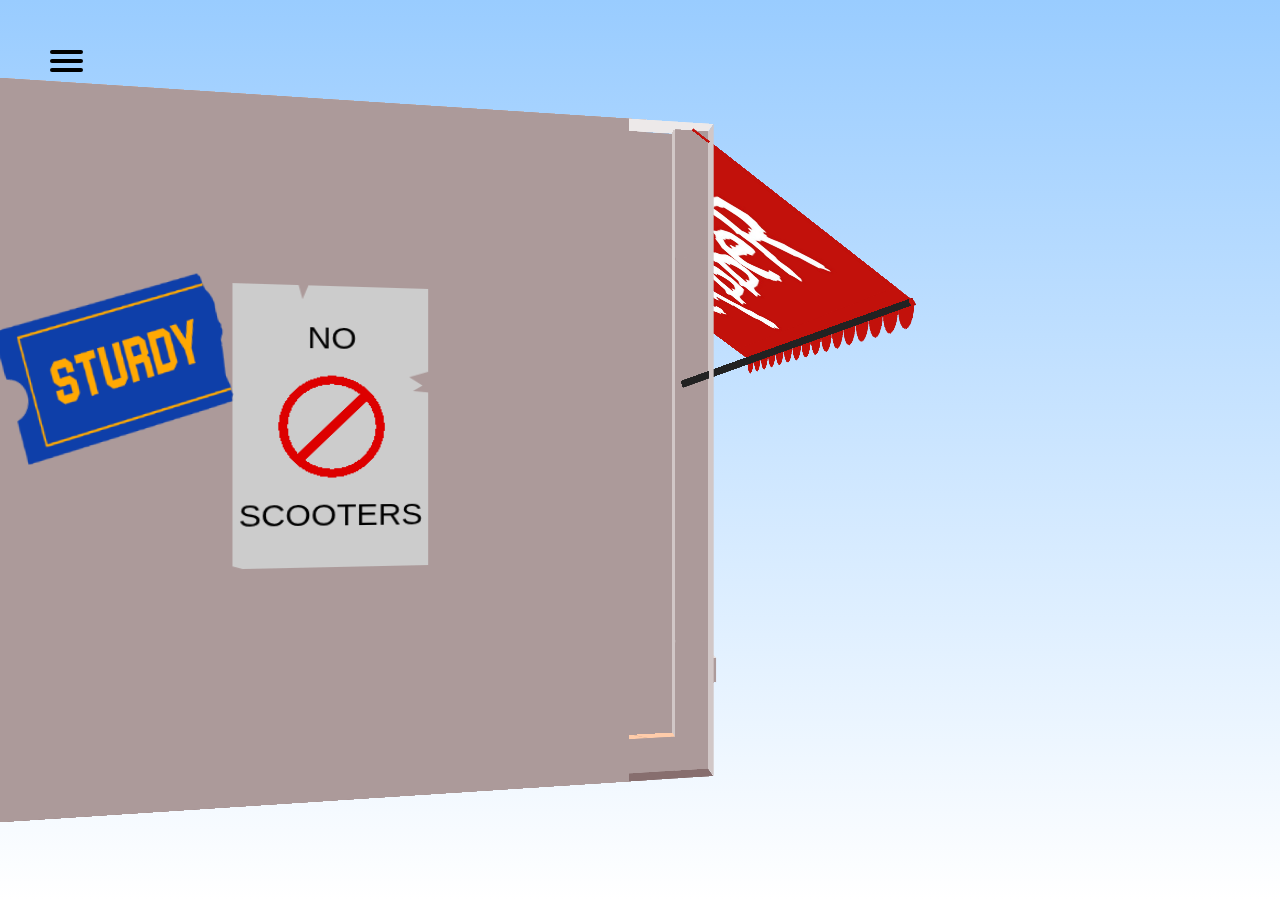
<file: Index.html>
<!DOCTYPE html>
<html lang="en" >
<head>
    
    <meta charset="UTF-8">
    <title>Reddy's</title>
    <meta name="viewport" content="width=device-width, initial-scale=1.1, maximum-scale=1.1, minimum-scale=1.1">
<link rel="stylesheet" href="Main_page.css">

</head>
<body>
<nav role="navigation">
  <div id="menuToggle">
    <input type="checkbox" />
    <span></span>
    <span></span>
    <span></span>
    <ul id="menu">
      <a href="Index.html"><li>Home</li></a>
      <a href="shop.html"><li>Shop</li></a>
      <a href="Video_Select.html"><li>Videos</li></a>
      <a href="#"><li>Forum</li></a>
    </ul>
  </div>
</nav>
<div class="canvas">
  
    <div class="floor cube"><div></div></div>
    
    <div class="wall">
      <div class="cube"><div></div></div>
      <div class="cube"><div></div></div>
      <div class="cube"><div></div></div>
      <div class="cube"><div></div></div>
      <div class="cube"><div></div></div>
      <div class="cube"><div></div></div>
      <div class="cube"><div></div>
        <span class="poster-2">YOU<br/>CANNOT<br/>STOP ME!<br/><br/>MWAHAHA!</span>
        <span class="no-posters">NO<br><br><br><br><br>SCOOTERS</span>
        <span class="poster-1"><img src="images/blockbuster sturdy.png"></span>
        <a href="C:\Users\Kienan Smith\Desktop\html_css\shop.html" class="poster-3"><span>SHOP<img src="images/reddy_logo_no_outline.jpeg">HERE</span></a>
        <a href="C:\Users\Kienan Smith\Desktop\html_css\shop.html" class="poster-4"><span><img src="images/reddy_logo_no_outline.jpeg">LOUNGE</span></a>
        <a href="C:\Users\Kienan Smith\Desktop\html_css\Video_Select.html" class="poster-5"><span><img src="images/Bam_411_tv.png">VIDEOS</span></a>

      </div>
      <div class="paint"></div>
      <div class="paint"></div>
      <div class="clock">
        <div></div>
      </div>
    </div>
    
    <div class="cube step"><div></div></div>
    
    <div class="door">
      <div class="cube door-board">
        <div></div>
        <span class="cube handle"><div></div></span>
        <span class="cube neck"><div></div></span>
      </div>
      <div class="cube frame-top"><div></div></div>
      <div class="cube frame-side"><div></div></div>
      <div class="cube frame-side"><div></div></div>
    </div>
    
    <div class="window">
      <div class="cube frame-top"><div></div></div>
      <div class="cube frame-top"><div></div></div>
      <div class="cube frame-side"><div></div></div>
      <div class="cube frame-side"><div></div></div>
    </div>
    
    <div class="shade">
      <div class="bar"></div>
      <img src="images/reddy_logo_no_outline.jpeg">
      <div class="bar"></div>
    </div>
    
    <div class="table">
      <div class="shadow"></div>
      <div class="base"></div>
      <div class="board-depth"></div>
      <div class="board"></div>
      <div class="board"></div>
      <div class="board"></div>
      <div class="pole cube"><div></div></div>
    </div>
    
    <div class="chair">
      <div class="shadow"></div>
      <div class="seat cube"><div></div></div>
      <div class="leg leg-1 cube"><div></div></div>
      <div class="leg leg-2 cube"><div></div></div>
      <div class="leg leg-3 cube"><div></div></div>
      <div class="leg leg-4 cube"><div></div></div>
      <div class="back cube"><div></div></div>
      <div class="back cube"><div></div></div>
    </div>
    
    <div class="counter">
      <div class="desk cube"><div></div></div>
      <div class="display-top cube"><div></div></div>
      <div class="counter-top cube"><div></div></div>
      <div class="display"></div>
      <div class="display-glass-top cube"><div></div></div>
    </div>
  </div>
  </body>
</file>
<file: Main_page.css>
body {
    margin: 0;
    height: 100vh;
    background: linear-gradient(#9cf, #ffffff);
    perspective: 100vh;
    overflow-x: hidden;
    overflow-y: hidden;
  }

 
  
  @keyframes rotateDrawing {
    0% {
      transform: translate(-50%, -50%) translateZ(-20vmin) rotateY(0deg);
      
    }
    100% {
      transform: translate(-50%, -50%) translateZ(-20vmin) rotateY(-360deg);
    }
  }
  
  .canvas {
    animation: rotateDrawing 15s linear infinite;
    width: 70vmin;
    height: 75vmin;
    background: #f002;
    position: absolute;
    top: 50%;
    left: 50%;
    transform: translate(-50%, -50%) translate3d(0vmin, 0, -40vmin) rotate3d(0, 1, 0, 100deg);
    transform-style: preserve-3d;
  }
  
  .canvas:active {
    animation-play-state: running;
  }
  
  .canvas:hover {
    animation-play-state: paused;
}



  .cube {
    --h: 0deg;
    --s: 50%;
    --l: 50%;
    --t: 0;
    background: hsl(var(--h), var(--s), var(--l));
    position: absolute;
    transform: translateZ(calc(var(--t) * -1));
    transform-style: preserve-3d;
  }
  
  .cube::before,
  .cube::after {
    content: "";
    position: absolute;
    top: 0;
    left: 0;
    width: var(--d);
    height: 100%;
    background: hsl(var(--h), var(--s), calc(var(--l) * 0.8));
    transform: rotateY(-90deg);
    transform-origin: 0 50%;
  }
  
  .cube::after {
    left: auto;
    right: 0;
    transform-origin: 100% 50%;
    transform: rotateY(90deg);
  }
  
  .cube > div {
    position: absolute;
    top: 0;
    left: 0;
    width: 100%;
    height: 100%;
    background: hsl(var(--h), var(--s), var(--l));
    transform: translate3d(0, 0, var(--d));
    transform-style: preserve-3d;
  }
  
  .cube > div::before,
  .cube > div::after {
    content: "";
    display: block;
    position: absolute;
    top: 0;
    left: 0;
    background: hsl(var(--h), var(--s), calc(var(--l) * 1.15));
    width: 100%;
    height: var(--d);
    transform: rotateX(-90deg);
    transform-origin: 50% 0;
  }
  
  .cube > div::after {
    top: auto;
    bottom: 0;
    transform: rotateX(90deg);
    transform-origin: 50% 100%;
    background: hsl(var(--h), var(--s), calc(var(--l) * 0.6));
  }
  
  /* drawing */
  .canvas div {
    position: absolute;
    transform-style: preserve-3d;
  }
  
  .step {
    --s: 10%;
    --l: 80%;
    --d: 15vmin;
    --t: 2vmin;
    width: 29vmin;
    height: 4vmin;
    bottom: 0;
    right: 3vmin;
  }
  
  .step > div::before {
    background:
      linear-gradient(hsl(var(--h), var(--s), calc(var(--l) * 1.15)) calc(99% - 2vmin), #444 0, #000 99%, hsl(var(--h), var(--s), calc(var(--l) * 1.15)) 0)
  }
  
  .door {
    width: 25vmin;
    height: 50vmin;
    bottom: 4vmin;
    right: 5vmin;
  }
  
  .door .cube {
    --h: 20deg;
    --s: 40%;
    --l: 40%;
    --d: 4vmin;
    --t: 2vmin;
  }
  
  .frame-top {
    width: 100%;
    height: 2vmin;
  }
  
  .frame-side {
    width: 2vmin;
    height: 100%;
  }
  
  .frame-side + .frame-side {
    right: 0;
  }
  
  .door .door-board {
    --d: 2vmin;
    --t: 2vmin;
    top: 2vmin;
    left: 2vmin;
    width: calc(100% - 4vmin);
    height: calc(100% - 2vmin);
    transform: translateZ(calc(-0.5 * var(--t))) rotateY(60deg) ;
    transform-origin: 0% 50%;
    background: 
      linear-gradient(#777 0 0) 50% 34% / 20% 1%,
      repeating-linear-gradient(#ddd 0 7%, #0000 0 15%) 50% 38% / 30% 6%,
      linear-gradient(#fff 0 0) 50% 36% / 40% 10%,
      
      linear-gradient(#744f3b 2vmin, #0000 0 calc(100% - 2vmin), #744f3b 0),
      linear-gradient(to right, #744f3b 2vmin, #0000 0 calc(100% - 2vmin), #744f3b 0),
      linear-gradient(#cdf3 0 0)
      ;
    background-repeat: no-repeat;
  }
  
  .door .door-board > div {
    background: 
      linear-gradient(#744f3b 2vmin, #0000 0 calc(100% - 2vmin), #744f3b 0),
      linear-gradient(to right, #744f3b 2vmin, #0000 0 calc(100% - 2vmin), #744f3b 0),
      linear-gradient(#cdf3 0 0)
      ;
  }
  
  .door .door-board::after {
    background:
      #643f2b radial-gradient(gray 70%, #0000 0) no-repeat 50% 53% / 1vmin 1vmin;
  }
  
  .door-board span.cube {
    --h: 0;
    --s: 0%;
    --l: 80%;
    --d: 0.5vmin;
    --t: -3vmin;
    display: block;
    position: absolute;
  }
  
  .door-board span.cube.handle {
    top: 50%;
    right: 0.25vmin;
    width: 25%;
    height: 5%;
  }
  
  .door-board span.cube.handle > div {
    background:
      #eee radial-gradient(gray 70%, #0000 0) no-repeat 80% 53% / 1vmin 1vmin;
  }
  
  .door-board span.cube.neck {
    --d: 1.5vmin;
    --t: -1.75vmin;
    top: 50%;
    right: 0.25vmin;
    width: 5%;
    height: 5%;
  }
  
  .window {
    width: 30vmin;
    height: 45vmin;
    top: 20%;
    left: 3vmin;
    transform-style: preserve-3d;
    background:
      linear-gradient(45deg, #0000 70%, #fff2 0 75%, #0000 0 78%, #fff2 0 80%, #0000 0)
      ;
    background-color: #cdf3;
    
  }
  
  .window div {
    --d: 3vmin;
    --t: 1.5vmin;
    transform-style: preserve-3d;
  }
  
  .frame-top + .frame-top {
    bottom: 0;
  }
  
  .wall {
    width: 100%;
    height: 100%;
  }
  
  .wall .cube {
    --s: 10%;
    --l: 80%;
    --d: 4vmin;
    --t: 2vmin;
  }
  
  .wall .cube:nth-child(1) { width: 5%; height: 100%; }
  .wall .cube:nth-child(2) { left: 33vmin; width: 7vmin; height: 100%; }
  .wall .cube:nth-child(3) { width: 50%; right: 0; bottom: 54vmin; height: 20%; }
  .wall .cube:nth-child(4) { width: 100%; height: 20%; }
  .wall .cube:nth-child(5) { width: 50%; bottom: 0; height: 20%; }
  .wall .cube:nth-child(6) { right: 0; width: 5vmin; height: 100%; }
  .wall .cube:nth-child(7) { 
    --d: 82vmin;
    --t: 80vmin;
    left: -2.5vmin;
    width: 4vmin; 
    height: 100%; 
  }
  
  .wall .cube:nth-child(7) .poster-1 {
    display: flex;
    align-items: center;
    justify-content: center;
    text-align: center;
    font-size: 2.5vmin;
    font-family: Georgia, sans-serif;
    box-sizing: border-box;
    width: 23vmin;
    height: 18vmin;
    left: 0;
    position: absolute;
    transform: rotateY(90deg) translate3d(-19.5vmin, 20vmin, -12vmin) rotateZ(6deg) scaleX(-1);
    clip-path: polygon(0% 0%, 100% 0%, 100% 100%, 0% 100%, 0% 77%, 5% 75%, 0% 74%);
  }
  
  .poster-1 img {
    display: flex;
        margin-top: auto;
    margin-bottom: auto;
    height: 100%;
    width: 100%;
  }
  
  .wall .cube:nth-child(7) .poster-2 {
    display: flex;
    align-items: center;
    justify-content: center;
    text-align: center;
    font-size: 2.5vmin;
    font-family: Georgia, sans-serif;
    box-sizing: border-box;
    width: 40vmin;
    height: 30vmin;
    left: 0;
    position: absolute;
    transform: rotateY(90deg) translate3d(-45vmin, 25vmin, -15.9vmin)  scaleX(-1);
  }
  
  .poster-2 img {
    display: flex;
    margin-top: auto;
    margin-bottom: auto;
    height: 100%;
    width: 100%;
}
.wall .cube:nth-child(7) .poster-2 > span {
  transform: scale(-1, 1);
}
  .wall .cube:nth-child(7) .poster-3 {
    display: flex;
    align-items: center;
    justify-content: center;
    text-align: center;
    font-size: 2.5vmin;
    font-family: Georgia, sans-serif;
    box-sizing: border-box;
    width: 28vmin;
    height: 5vmin;
    left: 0;
    background-color: #d8d8c5;
    position: absolute;
    transform: rotateY(90deg) translate3d(-20vmin, 10vmin, -9.9vmin) rotateZ(4deg) scaleX(-1);
  }
  

.poster-3 img {
    margin-top: auto;
    margin-bottom: auto;
    height: 100%;
    width: 100%;
}
.wall .cube:nth-child(7) .poster-3 > span {
    transform: scale(-1, 1);
  }

.wall .cube:nth-child(7) .poster-4 {
    display: flex;
    align-items: center;
    justify-content: center;
    text-align: center;
    font-size: 2.5vmin;
    font-family: Georgia, sans-serif;
    box-sizing: border-box;
    width: 28vmin;
    height: 20vmin;
    left: 0;
  
    position: absolute;
    transform: rotateY(90deg) translate3d(-60vmin, 10vmin, -9.9vmin) rotateZ(-4deg) scaleX(-1);
  }
  

  .poster-4 img {
    margin-top: auto;
    margin-bottom: auto;
    height: 100%;
    width: 100%;
}
.wall .cube:nth-child(7) .poster-4 > span {
    transform: scale(-1, 1);
  }
  

  .wall .cube:nth-child(7) .poster-5 {
    display: flex;
    align-items: center;
    justify-content: center;
    text-align: center;
    font-size: 2.5vmin;
    font-family: Georgia, sans-serif;
    box-sizing: border-box;
    width: 10vmin;
    height: 11vmin;
    left: 0;
    background-color: transparent;
    position: absolute;
    transform: rotateY(180deg) translate3d(-8vmin, 2vmin, -77vmin) rotateZ(0deg) scaleX(-1);
  }

  .poster-5 img {
    margin-top: auto;
    margin-bottom: auto;
    height: 100%;
    width: 100%;
}
.wall .cube:nth-child(7) .poster-5 > span {
    transform: scale(-1, 1);
  }

  .wall .cube:nth-child(7) .no-posters {
    display: flex;
    align-items: center;
    justify-content: center;
    text-align: center;
    font-size: 3.35vmin;
    font-family: Arial, sans-serif;
    box-sizing: border-box;
    width: 20vmin;
    height: 30vmin;
    left: 0;
    background: radial-gradient(circle, #0000 25%, #d00 0 30%, #0000 0),
      linear-gradient(-45deg, #0000 45%, #d00 0 55%, #0000 0) no-repeat 50% 50% / 7vmin 7vmin;
    background-color: #ccc;
    position: absolute;
    transform: rotateY(90deg) translate3d(-40vmin, 20vmin, -10.1vmin) scaleX(-1);
    clip-path: polygon(0% 0%, 33% 0%, 35% 5%, 38% 0%, 100% 0%, 100% 30%, 90% 32%, 97% 35%, 92% 37%, 100% 37.5%, 100% 100%, 5% 100%, 0% 99%);
  }
  
 
  .wall .cube:nth-child(7) .poster-9{ 
    display: flex;
    align-items: center;
    justify-content: center;
    text-align: center;
    font-size: 2.5vmin;
    font-family: Georgia, sans-serif;
    box-sizing: border-box;
    width: 2.3vmin;
    height: 3vmin;
    left: 0;
  
    position: absolute;
    transform:  rotateY(90deg) rotateZ(0deg) translate3d(-70vmin, 55vmin, 32vmin)  scaleX(-1);
  
  }

  .poster-9 img {
    margin-top: auto;
    margin-bottom: auto;
    height: 100%;
    width: 100%;
  }
  
  .wall .cube:nth-child(7) .poster-9 > span {
    transform: scale(-1, 1);
  }


  .wall .cube:nth-child(7) .poster-10{ 
    display: flex;
    align-items: center;
    justify-content: center;
    text-align: center;
    font-size: 2.5vmin;
    font-family: Georgia, sans-serif;
    box-sizing: border-box;
    width: 2.3vmin;
    height: 3vmin;
    left: 0;
  
    position: absolute;
    transform:  rotateY(90deg) rotateZ(0deg) translate3d(-75vmin, 55vmin, 32vmin)  scaleX(-1);
  
  }

  .poster-10 img {
    margin-top: auto;
    margin-bottom: auto;
    height: 100%;
    width: 100%;
  }
  
  .wall .cube:nth-child(7) .poster-10 > span {
    transform: scale(-1, 1);
  }


  .wall .cube:nth-child(7) .poster-11{ 
    display: flex;
    align-items: center;
    justify-content: center;
    text-align: center;
    font-size: 2.5vmin;
    font-family: Georgia, sans-serif;
    box-sizing: border-box;
    width: 2.3vmin;
    height: 3vmin;
    left: 0;
  
    position: absolute;
    transform:  rotateY(90deg) rotateZ(0deg) translate3d(-65vmin, 55vmin, 32vmin)  scaleX(-1);
  
  }

  .poster-11 img {
    margin-top: auto;
    margin-bottom: auto;
    height: 100%;
    width: 100%;
  }
  
  .wall .cube:nth-child(7) .poster-11 > span {
    transform: scale(-1, 1);
  }


  .wall .cube:nth-child(7) .poster-12{ 
    display: flex;
    align-items: center;
    justify-content: center;
    text-align: center;
    font-size: 2.5vmin;
    font-family: Georgia, sans-serif;
    box-sizing: border-box;
    width: 2.3vmin;
    height: 3vmin;
    left: 0;
  
    position: absolute;
    transform:  rotateY(90deg) rotateZ(0deg) translate3d(-60vmin, 55vmin, 32vmin)  scaleX(-1);
  
  }

  .poster-12 img {
    margin-top: auto;
    margin-bottom: auto;
    height: 100%;
    width: 100%;
  }
  
  .wall .cube:nth-child(7) .poster-12 > span {
    transform: scale(-1, 1);
  }
  .wall .cube:nth-child(7) .poster {
    --color: #f69;
    display: flex;
    align-items: flex-end;
    justify-content: center;
    text-align: center;
    font-size: 3.35vmin;
    font-family: Georgia, Garamond, serif;
    box-sizing: border-box;
    padding-bottom: 2vmin;
    width: 20vmin;
    height: 30vmin;
    left: 0;
    background: 
      radial-gradient(circle, #333 15%, #0000 0) no-repeat 40% 25% / 20% 20%,
      radial-gradient(circle, #333 15%, #0000 0) no-repeat 60% 25% / 20% 20%,
      
      radial-gradient(farthest-side at 50% 0%, #333 0 50%, #0000 0) no-repeat 50% 36% / 20% 7%,
      
      radial-gradient(circle at 50% 84%, var(--color) 26%, #0000 0) no-repeat 50% -100% / 70% 70%,
      radial-gradient(circle at 50% 50%, var(--color) 35%, #0000 0) no-repeat 50% 40% / 20% 20%,
      radial-gradient(circle at 50% 50%, var(--color) 30%, #0000 0) no-repeat 63% 38% / 20% 20%,
      radial-gradient(circle at 50% 50%, var(--color) 35%, #0000 0) no-repeat 32% 37% / 20% 20%,
      radial-gradient(circle at 50% 50%, var(--color) 24%, #0000 0) no-repeat 40% 40% / 20% 20%,
      radial-gradient(circle at 50% 50%, var(--color) 35%, #0000 0) no-repeat 70% 37% / 20% 20%,
      
      radial-gradient(circle at 50% 84%, #f69 26%, #0000 0) no-repeat 50% -100% / 70% 70%,
      conic-gradient(at 50% 100%, #eb8 20deg, #0000 0 340deg, #eb8 0) no-repeat 50% 50% / 7vmin 50%;
    background-color: #ddd;
    position: absolute;
    transform: rotateY(90deg) translate3d(-20vmin, 20vmin, -6.01vmin);
  }
  
  .wall .paint {
    --color: hsl(var(--h), var(--s), var(--l));
    --color: #d2c8c7;
    position: absolute;
    top: 0;
    left: 0;
    width: 100%;
    height: 100%;
    transform: translateZ(-2vmin);
    transform: translateZ(-2.1vmin);
    background: red;
    background:
      linear-gradient(to right, #0000 50%, var(--color) 0) 0 0 / 100% 20vmin,
      linear-gradient(to right, var(--color) 4vmin, #0000 0 33vmin, var(--color) 0 40vmin, #0000 0 65vmin, var(--color) 0),
      linear-gradient(var(--color) 20%, #0000 0)
      ;
    background-repeat: no-repeat;
  }
  
  .paint + .paint {
    transform: translateZ(2.1vmin);
  }
  
  .clock {
    width: 10vmin;
    height: 10vmin;
    transform: translate3d(48vmin, 6vmin, -2.15vmin);
    border-radius: 50%;
    box-shadow: inset 0 0 0 1.25vmin #444;
    
    background-color: white;
    transform-style: preserve-3d;
  }
  
  .clock::before,
  .clock::after {
    content: "";
    display: block;
    position: absolute;
    top: 0;
    left: 0;
    border-radius: 50%;
    width: 100%;
    height: 100%;
    box-shadow: inset 0 0 0 1.25vmin #444;
    transform: translateZ(-0.2vmin);
    background:
      linear-gradient(black 0 0) 50% calc(50% - 0.75vmin) / 0.75vmin 3vmin,
      linear-gradient(45deg, #0000 0 45%, black 0 55%, #0000 0) 40% calc(50% - 0.75vmin) / 3vmin 3vmin
    ;
    background-repeat: no-repeat;
  }
  
  .clock::after {
    transform: translateZ(-0.4vmin);
  }
  
  .clock > div {
    background: #444;
    width:0.5vmin;
    height: 50%;
    right: 2vmin;
    transform: rotateY(90deg) rotateX(45deg);
  }
  
  .clock > div::before {
    content: "";
    display: block;
    width: 100%;
    height: 100%;
    position: absolute;
    transform: rotateX(90deg) translate3d(0vmin, -2vmin, -1vmin) ;
    transform-origin: 50% 100%;
    top: 0;
    left: 0;
    background: #444;
  }
  
  .clock > div::after {
    content: "";
    display: block;
    width: 100%;
    height: 70%;
    position: absolute;
    transform: rotateX(-45deg) translateZ(-2vmin);
    top: 100%;
    left: 0;
    background: #444;
  }


  


  .floor {
    --d: 80vmin;
    --t: 80vmin;
    --s: 10%;
    --l: 80%;
    width: 100%;
    height: 4vmin;
    bottom: 0;
    left: 0;
  }
  
  .floor > div::before {
    background:
      
      linear-gradient(#0000 2vmin, #0000 0),
      repeating-linear-gradient(45deg, #0000 0 6%, #0001 0 6.25%),
      repeating-linear-gradient(-45deg, #0000 0 6%, #0001 0 6.25%),
      linear-gradient(#0000 2vmin, #fca 0)
  }
  
  .shade {
    left: -1%;
    width: 100%;
    height: 45%;
    background: #c2110b;
    transform: rotateX(55deg);
    transform-origin: 50% 0;
    background-image:image(C:\Users\Kienan Smith\Desktop\html_css\images\reddy_logo_no_outline.jpeg) ;
  }
  
  .shade img {
    margin-top: 20px;
    margin-bottom: auto;
    height: 85%;
    width: 100%;
    
  }
  .shade::before {
    content: "";
    display:block;
    position: absolute;
    width: 100%;
    height: 15%;
    top: 100%;
    left: 0;
    transform: rotateX(-55deg);
    transform-origin: 50% 0;
    background:
      radial-gradient(50% 120% at 25% 0, #c2110b 50%, #0000 0) 0 0 / 12.5% 100%,
      radial-gradient(50% 120% at 75% 0, #c2110b 50%, #0000 0) 0 0 / 12.5% 100%
  }
  
  .shade::after {
    content: "";
    display:block;
    position: absolute;
    width: 100%;
    height: 3%;
    top: 100%;
    left: 0;
    transform: rotateX(-25deg) translate(0, -50%);
    transform-origin: 50% 0;
    background: 
      linear-gradient(#0003, #0000, #0002),
      repeating-linear-gradient(to right, #c2110b 0 6.25%, #c2110b 0 12.5%);
  }
  
  .bar {
    width: 1vmin;
    height: 90%;
    bottom: 0;
    background: #222;
    transform: rotateX(55deg);
    transform-origin: 50% 100%;
  }
  
  .bar + .bar {
    right: 0;
  }
  
  .bar::before,
  .bar::after {
    content: "";
    display: block;
    position: absolute;
    top: -1%;
    left: 0;
    width: 100%;
    height: 100%;
    background: #222;
    transform: rotateY(60deg);
  }
  
  .bar::after {
    transform: rotateY(120deg);
  }
  
  
  .table {
    width: 25vmin;
    height: 25vmin;
    abackground: #f003;
    transform: translate3d(40vmin, 30vmin, -50vmin) rotateX(90deg);
    transform-origin: bottom center;
    transform-style: preserve-3d;
  }
  
  .table .board,
  .table .board::before,
  .table .board::after {
    content: "";
    display: block;
    position: absolute;
    top: 0;
    left: 0;
    width: 100%;
    height: 100%;
    background: #eee;
    border-radius: 50%;
    transform-style: preserve-3d;
  }
  
  .table .board::before {
    transform: translateZ(-0.15vmin);
    background: #ddd;
  }
  
  .table .board::after {
    transform: translateZ(-0.3vmin);
  }
  
  .table .board + .board {
    transform: translateZ(-0.45vmin);
    background: #ddd;
  }
  
  .table .board + .board  + .board {
    transform: translateZ(-0.9vmin);
  }
  
  
  .table .board-depth {
    width: 1.2vmin;
    height: 100%;
    background: #ddd;
    left: 50%;
    top: 0;
    transform-origin: 0% 50%;
    transform: rotateY(90deg);
  }
  
  .table .board-depth::before,
  .table .board-depth::after {
    content: "";
    display: block;
    position: absolute;
    width: 100%;
    height: 100%;
    background: #ddd;
    transform: rotateX(60deg)
  }
  
  .table .board-depth::after {
    transform: rotateX(-60deg)
  }
  
  .table .pole {
    --h: 0deg;
    --s: 0%;
    --d: 1vmin;
    height: 16vmin;
    width: 1vmin;
    position: absolute;
    top: 50%;
    left: 50%;
    transform: rotateX(-90deg) translate(-50%, 0%);
    transform-origin: top center;
  }

  
  
  .table .shadow {
    width: 100%;
    height: 100%;
    background: #0002;
    border-radius: 50%;
    filter: blur(2vmin);
    transform: translateZ(-16vmin);
  }
  
  .table .base {
    width: 50%;
    height: 50%;
    top: 50%;
    left: 50%;
    transform: translate3d(-50%, -50%, -16vmin);
    background: #666;
    border-radius: 50%;
  }
  
  .table .base::before, 
  .table .base::after {
    content: ""; 
    display: block;
    position: absolute;
    width: 100%;
    height: 100%;
    background: #777;
    transform: translateZ(0.15vmin);
    border-radius: 50%;
  }
  
  .table .base::after {
    background: #575757;
    transform: translateZ(0.3vmin);
  }
  
  
  .chair {
    width: 9vmin;
    height: 9vmin;
    transform: translate3d(55vmin, 62vmin, -69vmin) rotateX(90deg) rotate(50deg);
    transform-origin: bottom center;
    transform-style: preserve-3d;
  }
  
  .chair .shadow {
    width: 120%;
    height: 120%;
    top: -10%;
    left: -10%;
    background: #0002;
    filter: blur(2vmin);
  }
  
  .chair .leg {
    --h: 30deg;
    --s: 70%;
    --l: 63%;
    --d: 1vmin;
    top: -1vmin;
    width: 1vmin;
    height: 9vmin;
    transform: rotateX(-90deg);
    transform-origin: 50% 100%;
  }
  
  .chair .leg-2 {
    right: 0%;
  }
  
  .chair .leg-3 {
    right: 0;
    top: auto;
    bottom: 100.75%;
    height: 20vmin;
  }
  
  .chair .leg-4 {
    left: 0;
    top: auto;
    bottom: 100.75%;
    height: 20vmin;
  }
  
  .chair .seat {
    --d: 1vmin;
    --t: -8vmin;
    width: 100%;
    height: 100%;
  }
  
  .chair .back {
    --h: 30deg;
    --s: 70%;
    --l: 63%;
    --d: 0.5vmin;
    bottom: 99%;
    width: 100%;
    height: 1vmin;
    transform: rotateX(-90deg) translateY(-16vmin);
    transform-origin: 50% 100%;
  }
  
  .chair .back + .back {
    transform: rotateX(-90deg) translateY(-18.5vmin);
  }
  
  .desk {
    --s: 0%;
    --l: 75%;
    --d: 45vmin;
    --t: 50vmin;
    left: -2.5vmin;
    width: 15vmin; 
    height: 13vmin;
    transform: translate3d(20vmin, 59vmin, -48vmin);
    box-shadow: inset 0 4vmin 4vmin -2vmin #0002;
  }
  
  .desk::before {
    box-shadow: inset 0 4vmin 4vmin -2vmin #0003;
    background:
      radial-gradient(at 55% 50%, #0003 1vmin, #0000 0),
      radial-gradient(at 40% 50%, #0003 1vmin, #0000 0),
      linear-gradient(to right, #0000 21vmin, #0003 0 22vmin, #0000 0)
      ;
    background-repeat: no-repeat;
    background-color: #999;
  }
  
  .counter-top {
    --s: 0%;
    --l: 100%;
    --d: 25vmin;
    --t: 50vmin;
    left: -2.5vmin;
    width: 17vmin; 
    height: 2vmin;
    transform: translate3d(19vmin, 57vmin, -49vmin);
  }
  
  .display-top {
    --s: 0%;
    --l: 100%;
    --d: 21vmin;
    --t: 50vmin;
    left: -2.5vmin;
    width: 17vmin; 
    height: 2vmin;
    transform: translate3d(19vmin, 57vmin, -24vmin);
  }
  
  .display-top > div::before {
    background: #0000;
  }
  
  .display-top > div::after {
    background: 
     
      
    background-repeat: no-repeat;
  }
  

  
  .display::before {
    content: "";
    display: block;
    position: absolute;
    width: 100%;
    height: 100%;
    transform: translateZ(21vmin);
    background:
      linear-gradient(to right, #f8f8f8 1vmin, #0000 0),
      linear-gradient(75deg, #cdf5 75%, #ddd 0 78%, #0000 0)
      ;
  }
  
  .display::after {
    content: "";
    display: block;
    position: absolute;
    height: 100%;
    width: 21vmin;
    transform: rotateY(90deg) rotateX(15deg) translate3d(-21vmin, 4.5vmin, 14vmin);
    transform-origin: 0% 50%;
    background: linear-gradient(#ccc 1vmin, #0000 0 calc(100% - 1vmin), #ccc 0),
      linear-gradient(to right, #ccc 1vmin, #0000 0 calc(100% - 1vmin), #ccc 0),
      linear-gradient(#cdf4 0 0)
  }
  
 
  
  /***/
  
  
  


  body
  {
    margin: 0;
    padding: 0;
    
    
    color: #000000;
    font-family: "Avenir Next", "Avenir", sans-serif;
  }
  
  #menuToggle
  {
    display: block;
    position: relative;
    top: 50px;
    left: 50px;
    
    z-index: 1;
    
    -webkit-user-select: none;
    user-select: none;
  }
  
  #menuToggle a
  {
    text-decoration: none;
    color: #232323;
    
    transition: color 0.3s ease;
  }
  
  #menuToggle a:hover
  {
    color: tomato;
  }
  
  
  #menuToggle input
  {
    display: block;
    width: 40px;
    height: 32px;
    position: absolute;
    top: -7px;
    left: -5px;
    
    cursor: pointer;
    
    opacity: 0; /* hide this */
    z-index: 2; /* and place it over the hamburger */
    
    -webkit-touch-callout: none;
  }
  
  
  #menuToggle span
  {
    display: block;
    width: 33px;
    height: 4px;
    margin-bottom: 5px;
    position: relative;
    
    background: #000000;
    border-radius: 3px;
    
    z-index: 1;
    
    transform-origin: 4px 0px;
    
    transition: transform 0.5s cubic-bezier(0.77,0.2,0.05,1.0),
                background 0.5s cubic-bezier(0.77,0.2,0.05,1.0),
                opacity 0.55s ease;
  }
  
  #menuToggle span:first-child
  {
    transform-origin: 0% 0%;
  }
  
  #menuToggle span:nth-last-child(2)
  {
    transform-origin: 0% 100%;
  }
  
  
  #menuToggle input:checked ~ span
  {
    opacity: 1;
    transform: rotate(45deg) translate(-2px, -1px);
    background: #232323;
  }
  
  
  #menuToggle input:checked ~ span:nth-last-child(3)
  {
    opacity: 0;
    transform: rotate(0deg) scale(0.2, 0.2);
  }
  
 
  #menuToggle input:checked ~ span:nth-last-child(2)
  {
    transform: rotate(-45deg) translate(0, -1px);
  }
  
  
  #menu
  {
    position: absolute;
    width: 300px;
    margin: -100px 0 0 -50px;
    padding: 50px;
    padding-top: 125px;
    
    background: #ededed;
    list-style-type: none;
    -webkit-font-smoothing: antialiased;
    
    transform-origin: 0% 0%;
    transform: translate(-100%, 0);
    
    transition: transform 0.5s cubic-bezier(0.77,0.2,0.05,1.0);
  }
  
  #menu li
  {
    padding: 10px 0;
    font-size: 22px;
  }
  
 
  #menuToggle input:checked ~ ul
  {
    transform: none;
  }

.video{
    display:none;
}

  @media screen and (max-width: 767px) {
  
    .video {
      width:auto;
      height: 100vh;
      display:inline-flex;
      position: absolute;
      top: 50%;
      left: 50%;
      z-index: 0;
      transform: translate(-50%, -50%);
      opacity: 1;

    }
   
    

    .canvas {
      display:none;
      transform: translateZ(0px);
      transform: translate(-50%, -50%) translate3d(0vmin, 0, -40vmin) rotate3d(0, 1, 0, 00deg);
      -webkit-transform: translate(-50%, -50%) translate3d(0vmin, 0, -40vmin) rotate3d(0, 1, 0, 00deg);
    }
   
    .table .base::before, 
  .table .base::after {
    transform: translateZ(0vmin);
  }

  .shade::before {

    -webkit-transform:translate3d(0,0,0);
    

}

.shade::after {
  -webkit-transform:translate3d(0,0,0);
    
}

  }
</file>
